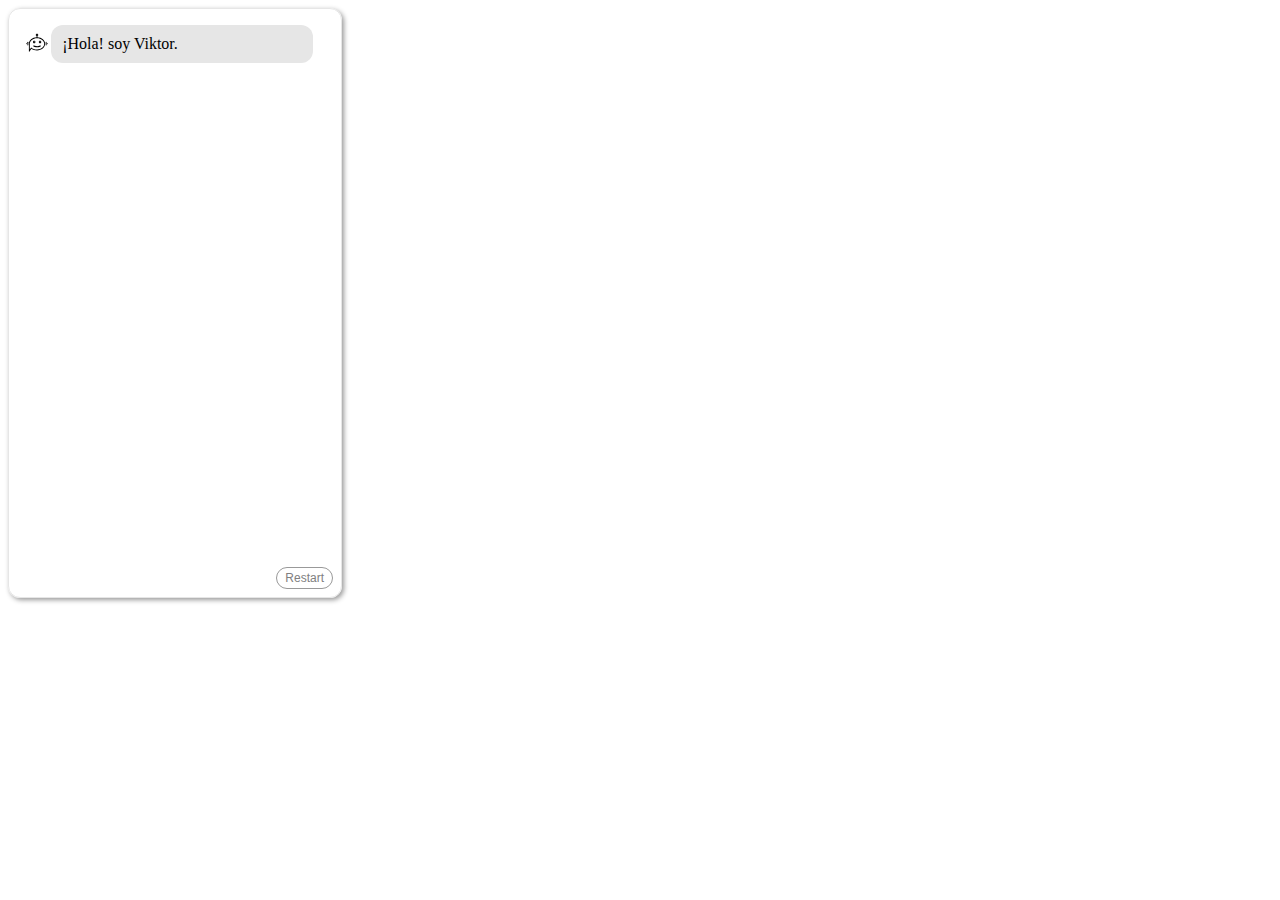
<file: Chatbox/index.html>
<!DOCTYPE html>
<html lang="en" >
<head>
  <meta charset="UTF-8">
  <title>CodePen - Peekobot - a simple choice-driven chatbot framework in just over 100 lines of vanilla CSS</title>
  <link rel="stylesheet" href="style-chatbot.css">

</head>
<body>

<div id="peekobot-container">
  <div id="peekobot-inner">
    <div id="peekobot"></div>
  </div>
</div>

  <script  src="script-chatbot.js"></script>

</body>
</html>
</file>
<file: Chatbox/style-chatbot.css>
:root {
    --peekobot-height: 60vh;
    --peekobot-avatar: url("data:image/svg+xml,%3Csvg xmlns='http://www.w3.org/2000/svg' xmlns:xlink='http://www.w3.org/1999/xlink' version='1.1' x='0px' y='0px' viewBox='0 0 100 125' enable-background='new 0 0 100 100' xml:space='preserve'%3E%3Cpath fill-rule='evenodd' clip-rule='evenodd' d='M38.331,47.025c0.777,0,1.408-0.631,1.408-1.408c0-0.777-0.631-1.408-1.408-1.408 c-0.777,0-1.408,0.631-1.408,1.408C36.923,46.394,37.554,47.025,38.331,47.025z M38.331,50.78c-2.852,0-5.162-2.311-5.162-5.162 c0-2.852,2.311-5.162,5.162-5.162s5.162,2.311,5.162,5.162C43.493,48.469,41.182,50.78,38.331,50.78z'/%3E%3Cpath fill-rule='evenodd' clip-rule='evenodd' d='M62.735,50.78c-2.852,0-5.162-2.311-5.162-5.162c0-2.852,2.311-5.162,5.162-5.162 c2.852,0,5.162,2.311,5.162,5.162C67.897,48.469,65.586,50.78,62.735,50.78z M62.735,47.025c0.777,0,1.408-0.631,1.408-1.408 c0-0.777-0.631-1.408-1.408-1.408c-0.777,0-1.408,0.631-1.408,1.408C61.327,46.394,61.958,47.025,62.735,47.025z'/%3E%3Cpath d='M51.941,26.095v-4.77c1.922-0.751,3.285-2.617,3.285-4.805c0-2.851-2.311-5.162-5.162-5.162 c-2.852,0-5.162,2.311-5.162,5.162c0,2.188,1.363,4.054,3.285,4.805v4.77c-17.788,0.79-31.913,12.726-31.913,27.338 c0,0.389,0.016,0.776,0.036,1.161l-0.036-0.031v34.079l10.544-14.415c6.058,4.657,14.237,6.588,23.247,6.588 c18.662,0,33.79-12.259,33.79-27.382C83.854,38.821,69.729,26.885,51.941,26.095z M50.063,15.112c0.777,0,1.408,0.631,1.408,1.408 c0,0.777-0.631,1.408-1.408,1.408c-0.777,0-1.408-0.631-1.408-1.408C48.656,15.743,49.286,15.112,50.063,15.112z M50.063,77.061 c-9.703,0-18.339-2.71-23.834-8.343l-6.202,7.696v-22.43l0.019,0.021c-0.006-0.191-0.019-0.381-0.019-0.573 c0-13.028,13.474-23.628,30.036-23.628c16.562,0,30.036,10.599,30.036,23.628S66.625,77.061,50.063,77.061z'/%3E%3Cpath d='M50.7,67.492c-6.836,0-14.916-3.037-15.257-3.166c-0.969-0.368-1.457-1.452-1.089-2.421c0.367-0.969,1.451-1.458,2.42-1.09 c0.077,0.029,7.786,2.922,13.925,2.922c6.418,0,12.451-2.834,12.511-2.862c0.938-0.444,2.057-0.047,2.501,0.89 c0.445,0.936,0.047,2.056-0.889,2.501C64.546,64.397,57.956,67.492,50.7,67.492z'/%3E%3Cpath fill='%23000000' d='M88.08,60.693L88.08,60.693c-1.032,0-1.877-0.845-1.877-1.877v-12.3c0-1.032,0.845-1.877,1.877-1.877l0,0 c1.032,0,1.877,0.845,1.877,1.877v12.3C89.958,59.848,89.113,60.693,88.08,60.693z'/%3E%3Cpath fill='%23000000' d='M12.047,60.693L12.047,60.693c-1.032,0-1.877-0.845-1.877-1.877v-12.3c0-1.032,0.845-1.877,1.877-1.877h0 c1.032,0,1.877,0.845,1.877,1.877v12.3C13.924,59.848,13.079,60.693,12.047,60.693z'/%3E%3Cpath fill='%23000000' d='M92.623,55.252L92.623,55.252c-1.032,0-1.877-0.845-1.877-1.877v-1.418c0-1.032,0.845-1.877,1.877-1.877l0,0 c1.032,0,1.877,0.845,1.877,1.877v1.418C94.5,54.407,93.655,55.252,92.623,55.252z'/%3E%3Cpath fill='%23000000' d='M7.377,55.252L7.377,55.252c-1.032,0-1.877-0.845-1.877-1.877v-1.418c0-1.032,0.845-1.877,1.877-1.877h0 c1.032,0,1.877,0.845,1.877,1.877v1.418C9.254,54.407,8.41,55.252,7.377,55.252z'/%3E%3C/svg%3E");
}
#peekobot-container {
  width: 80vw;
  max-width: 300px;
    border: 1px solid hsl(0, 0%, 90%);
    border-radius: 12px;
    box-shadow: 2px 2px 5px hsl(0, 0%, 60%);
    padding: 1rem 1rem 2rem 1rem;
    height: var(--peekobot-height);
    position: relative;
}
#peekobot-inner {
    height: 100%;
    overflow-y: scroll;
    overflow-x: hidden;
    scroll-behavior: smooth;
    position: relative;
    /* Hiding scrollbars is a pain. This is from: https://redstapler.co/css-hidden-scrollbar-while-scrollable-element/ */
    scrollbar-width: none;
    -ms-overflow-style: none;
}
#peekobot-inner::-webkit-scrollbar { 
    display: none;  /* Chrome Safari */
}

.chat-response,
.chat-ask {
    opacity: 0;  /* Set to activated to show */
    transform: translateY(-50%); /* Set to activated to move down */
    transition: all 0.3s 0.3s;
    border-radius: 12px;
    background-color: hsl(0, 0%, 90%);
    padding: 0.5rem 0.7rem;
    line-height: 1.4;
    color: black;
    width: 80%;
    margin-bottom: 0.5rem;
}
.chat-response {
    margin-left: 26px;
    position: relative;
}
.chat-response:before {
    display: block;
    content: '';
    width: 24px;
    height: 24px;
    position: absolute;
    left: -26px;
    top: 6px;
    background-image: var(--peekobot-avatar);
    background-color: #FFF;
    background-repeat: no-repeat;
    background-size: 100%;
    border-radius: 100%;
}
.chat-ask {
  background-color: hsl(207, 96%, 55%);
  margin-right: 0;
  margin-left: auto;
  color: hsl(0, 0%, 100%);
}
.choices {
  opacity: 0; /* Set to active to show */
  transform: translateY(-50%); /* Set to activated to move down */
  transition: all 0.3s 0.3s;
  transition: opacity 0.3s 0.3s;
  margin-top: 0.5rem;
  margin-left: 22px;
}
.choice {
  display: inline-block;
  outline: none;
  border: 1px solid hsl(0, 0%, 0%);
  padding: 0.3rem 0.8rem;
  background-color: hsl(0, 0%, 100%);
  border-radius: 1rem;
  font-size: 0.9rem;
  line-height: 1.3;
  margin-bottom: 0.5rem;
  margin-right: 0.5rem;
  text-decoration: none;
  color: inherit;
  cursor: pointer;
}
.choice:disabled {
  color: hsl(0, 0%, 80%);
  border-color: hsl(0, 0%, 80%);
}
.activated {
  opacity: 1;
  transform: translateY(0);
}
.restart {
  position: absolute;
  bottom: 0.5rem;
  right: 0.5rem;
  outline: none;
  font-size: 12px;
  color: hsl(0, 0%, 50%);
  box-shadow: none;
  border: 1px solid hsl(0, 0%, 60%);
  border-radius: 1rem;
  background: hsl(0, 0%, 100%);
  padding: 0.2rem 0.5rem;
  cursor: pointer;
}
</file>
